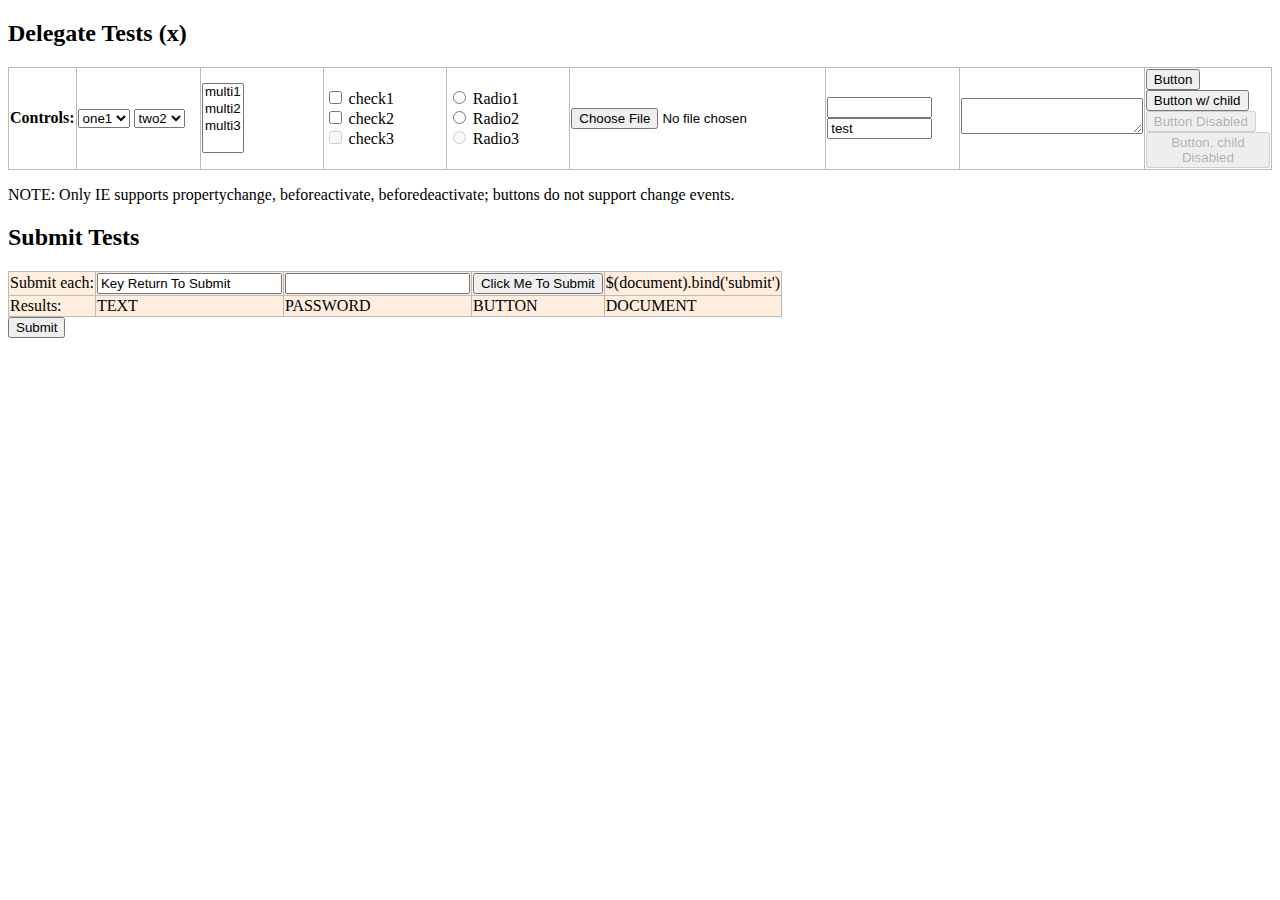
<file: bower_components/jquery/test/delegatetest.html>
<!DOCTYPE html>
<html>
<head>
<title>Event Delegation Tests</title>
<script src="jquery.js"></script>
<style>
table {
	border-collapse: collapse;
	empty-cells: show;
}
th {
	text-align: left;
}
thead td {
	width: 11%;
}
tbody td {
	background: #fed;
}
th, td {
	border: 1px solid #bbb;
}
</style>
</head>
<body>
<h2>Delegate Tests (<span id="fileversion">x</span>)</h2>

<table id="changes">
<thead>
	<tr>
		<th>
			Controls:
		</th>
		<td id="select-one">
			<select>
				<option value='one1'>one1</option>
				<option value='one2'>one2</option>
				<option value='one3'>one3</option>
			</select>
			<select>
				<option value='two1'>two1</option>
				<option value='two2' selected="selected">two2</option>
				<option value='two3'>two3</option>
			</select>
		</td>
		<td id="select-mult">
			<select multiple="multiple">
				<option value='multi1'>multi1</option>
				<option value='multi2'>multi2</option>
				<option value='multi3'>multi3</option>
			</select>
		</td>
		<td id="checkbox">
			<input type="checkbox" name="mycheckbox" id="check1"/>
			<label for="check1">check1</label><br/>
			<input type="checkbox" name="mycheckbox" id="check2"/>
			<label for="check2">check2</label><br />
			<input type="checkbox" name="mycheckbox" id="check3" disabled="disabled"/>
			<label for="check3">check3</label>
		</td>
		<td id="radio">
			<input type="radio" name="myradio" id="radio1"/>
			<label for="radio1">Radio1</label><br/>
			<input type="radio" name="myradio" id="radio2"/>
			<label for="radio2">Radio2</label><br />
			<input type="radio" name="myradio" id="radio3" disabled="disabled"/>
			<label for="radio3">Radio3</label>
		</td>
		<td id="file">
			<input class="file_test" id="file1" type="file"/>
		</td>
		<td id="text">
			<input class='test' value='' id='input' size='10' />
			<input class='test' value='test' id='input2' size='10' readonly="readonly" />
		</td>
		<td id="textarea">
			<textarea rows='2'></textarea>
		</td>
		<td id="button">
			<button name="mybutton1" id="button1">Button</button><br />
			<button name="mybutton2" id="button2"><span>Button w/ child</span></button><br />
			<button name="mybutton3" id="button3" disabled="disabled">Button Disabled</button><br />
			<button name="mybutton4" id="button4" disabled="disabled"><span disabled="disabled">Button, child Disabled</span></button><br />
		</td>
	</tr>
</thead>
<tbody>
</tbody>
</table>
<p>NOTE: Only IE supports propertychange, beforeactivate, beforedeactivate; buttons do not support change events.</p>

<h2>Submit Tests</h2>
<table>
	<tr>
		<td>
			Submit each:
		</td>
		<td>
			<form action="" id="text_submit">
				<input class='test' type='text' value='Key Return To Submit'/>
			</form>
		</td>
		<td>
			<form action="" id="password_submit">
				<input class='test' type='password' value=''/>
			</form>
		</td>
		<td>
			<form action="" id="submit_submit">
				<input type='submit' value="Click Me To Submit" />
			</form>
		</td>
		<td>$(document).bind('submit')</td>
	</tr>
	<tr>
		<td>Results:</td>
		<td id='textSubmit' class="red">TEXT</td>
		<td id='passwordSubmit' class="red">PASSWORD</td>
		<td id='submitSubmit' class="red">BUTTON</td>
		<td id='boundSubmit' class="red">DOCUMENT</td>
	</tr>
</table>

	<form id="autosub"><input type=submit name=subme /></form>

<script type='text/javascript'>

$("#fileversion").text($.fn.jquery);

// Try an auto-submit, it should only fire once
$(function(){
	var triggered = false;
	$("#autosub input").trigger("keypress");
	$("body").on("submit", "#autosub", function( e ){
		e.preventDefault();
		e.stopPropagation();
		if ( triggered ) {
			alert("autosubmit FAIL");
		}
		triggered = true;
	});
	$("#autosub").submit().remove();
});

// Events we want to track in row-order
var events = "bind-change live-change onX-change bind-propertychange live-beforeactivate live-focusin bind-focus live-beforedeactivate live-focusout bind-blur live-click live-keydown".split(" "),
	counter = 0;
	blinker = function(event){
		if ( !counter ) {
			$("#changes tbody td").text("");
		}
		var $el = event.data,
			prev = $el.text();
		prev = prev? prev +" | " : "";
		return $el
			.text(prev + ++counter+" " + (this.value.replace(/^on$/,"") || this.id || this.checked || ""))
			.css("backgroundColor","#0f0")
			.delay(800)
			.queue(function(next){
				$el.css("backgroundColor","#afa");
				--counter;
				next();
			});
	};

for ( var i=0; i < events.length; i++ ) {
	var m = events[i].split("-"),
		api = m[0],
		type = m[1],
		$row = $("<tr><th>"+type+" "+api+"</th></tr>");

	$("#changes thead td").each(function(){
		var id = "#"+this.id,
			$cell = $('<td></td>');
		if ( api == "onX" ) {
			$(this).find("input, button, select, textarea").each(function(){
				this["on"+type] = function(e){ e = $.event.fix(e||event); e.data = $cell; blinker.call(this, e); };
			});
		} else if ( api == "bind" ) {
			$(this).find("input, button, select, textarea").bind(type, $cell, blinker);
		} else {
			$(id+" input,"+id+" button,"+id+" select,"+id+" textarea").live(type, $cell, blinker);
		}
		$row.append($cell);
	});
	$("#changes tbody").append($row);
}

// Ensure that cloned elements get the delegated event magic; this is
// implementation-specific knowledge but otherwise impossible to test.
// The beforeactivate event attaches a direct-bound change event.
// (Only care about the live change for this third select element.)
var sel1 = $("#select-one select:first-child");
if ( typeof(sel1[0].fireEvent) !== "undefined" ) {
	sel1.trigger( "beforeactivate" ).clone().appendTo("#select-one");
	//alert($("#select-one select").map(function(){ return this._change_attached || "undef"; }).get().join("|"));
}

jQuery.fn.blink = function(){
	return this
		.css("backgroundColor","green")
		.text( (parseInt(this.text(), 10) || 0) + 1 )
		.delay(700).queue(function(next){
			jQuery(this).css("backgroundColor","#afa");
			next();
		});
};

jQuery.fn.addSubmitTest = function( id, prevent ) {
	return this.live("submit", function(e){
		if ( prevent ) {
				e.preventDefault();
		}
		jQuery(id).blink();
	});
};

$("#text_submit").addSubmitTest("#textSubmit", true);
$("#password_submit").addSubmitTest("#passwordSubmit", true);
$("#submit_submit").addSubmitTest("#submitSubmit", true);
$("#prog_submit").addSubmitTest("#submitSubmit", true);
$(document).bind("submit", function(){
	jQuery("#boundSubmit").blink();
});

</script>
</body>
</html>
</file>
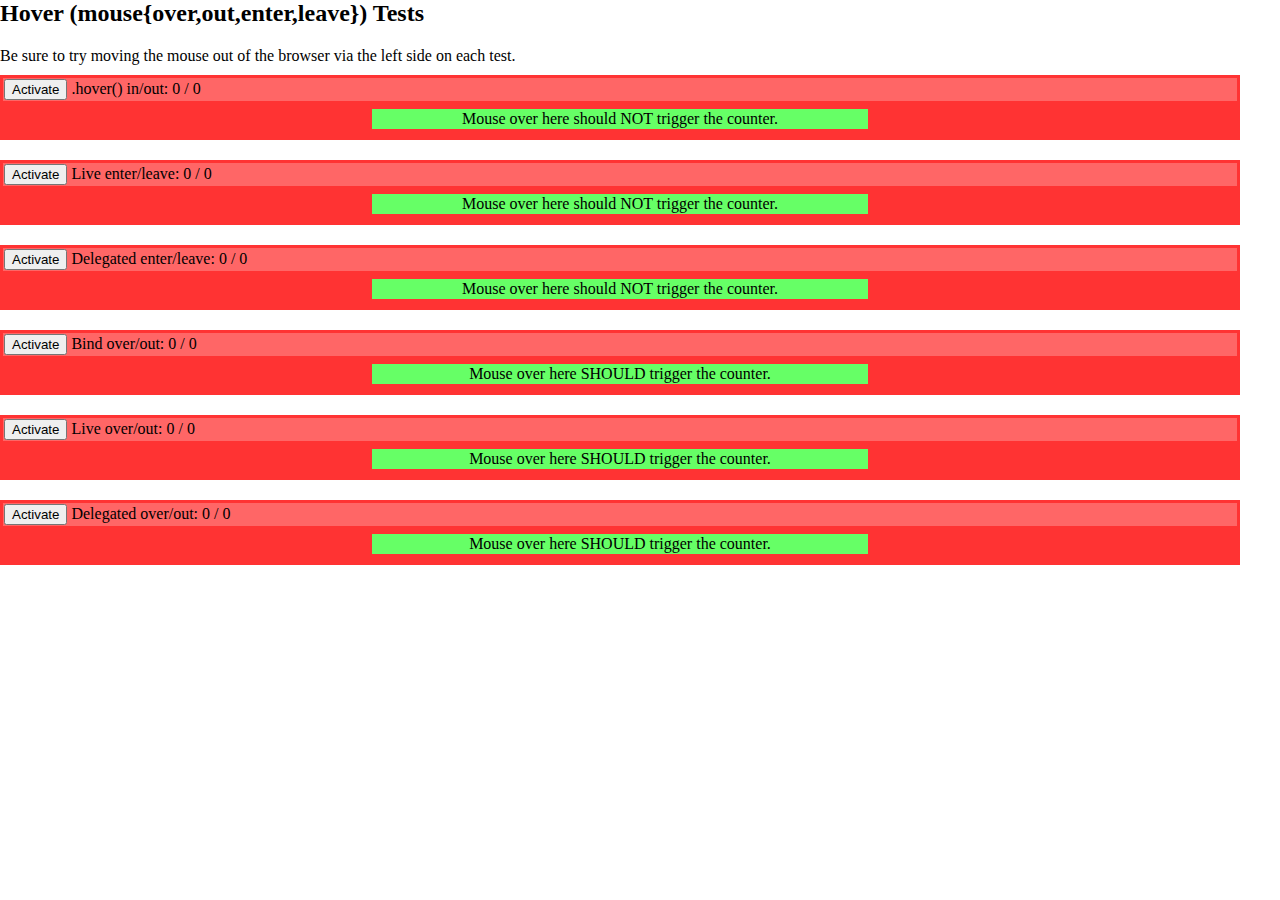
<file: bower_components/jquery/test/hovertest.html>
<html>
<head>
<title>Hover tests</title>
<script src="jquery.js"></script>
<style>
/* Remove body dimensions so we can test enter/leave to surrounding browser chrome */
body, html {
	border: 0;
	margin: 0;
	padding: 0;
}
p {
	margin: 2px 0;
}
.hover-box {
	background: #f33;
	padding: 3px;
	margin: 10px 40px 20px 0;
}
.hover-status {
	background: #f66;
	padding: 1px;
}
.hover-inside {
	background: #6f6;
	padding: 1px;
	margin: 8px auto;
	width: 40%;
	text-align: center;
}
</style>
 </head>
 <body>
	<h2>Hover (mouse{over,out,enter,leave}) Tests</h2>
	<p>Be sure to try moving the mouse out of the browser via the left side on each test.</p>
	<div id="wrapper">

	<div id="hoverbox" class="hover-box">
		<div class="hover-status">
			<button>Activate</button>
			.hover() in/out: <span class="ins">0</span> / <span class="outs">0</span>
		</div>
		<div class="hover-inside">
			Mouse over here should NOT trigger the counter.
		</div>
	</div>
	<div id="liveenterbox" class="hover-box">
		<div class="hover-status">
			<button>Activate</button>
			Live enter/leave: <span class="ins">0</span> / <span class="outs">0</span>
		</div>
		<div class="hover-inside">
			Mouse over here should NOT trigger the counter.
		</div>
	</div>
	<div id="delegateenterbox" class="hover-box">
		<div class="hover-status">
			<button>Activate</button>
			Delegated enter/leave: <span class="ins">0</span> / <span class="outs">0</span>
		</div>
		<div class="hover-inside">
			Mouse over here should NOT trigger the counter.
		</div>
	</div>

	<div id="overbox" class="hover-box">
		<div class="hover-status">
			<button>Activate</button>
			Bind over/out: <span class="ins">0</span> / <span class="outs">0</span>
		</div>
		<div class="hover-inside">
			Mouse over here SHOULD trigger the counter.
		</div>
	</div>
	<div id="liveoverbox" class="hover-box">
		<div class="hover-status">
			<button>Activate</button>
			Live over/out: <span class="ins">0</span> / <span class="outs">0</span>
		</div>
		<div class="hover-inside">
			Mouse over here SHOULD trigger the counter.
		</div>
	</div>
	<div id="delegateoverbox" class="hover-box">
		<div class="hover-status">
			<button>Activate</button>
			Delegated over/out: <span class="ins">0</span> / <span class="outs">0</span>
		</div>
		<div class="hover-inside">
			Mouse over here SHOULD trigger the counter.
		</div>
	</div>

	</div> <!-- wrapper -->

<script>

$(function(){

	var x,
		countIns = function() {
			var d = $(this).data();
			$("span.ins", this).text(++d.ins);
		},
		countOuts = function() {
			var d = $(this).data();
			$("span.outs", this).text(++d.outs);
		};

	// Tests can be activated separately or in combination to check for interference

	$("#hoverbox button").click(function(){
		$("#hoverbox")
			.data({ ins: 0, outs: 0 })
			.hover( countIns, countOuts );
		$(this).remove();
	});
	$("#delegateenterbox button").click(function(){
		$("html")
			.find("#delegateenterbox").data({ ins: 0, outs: 0 }).end()
			.delegate("#delegateenterbox", "mouseenter", countIns )
			.delegate("#delegateenterbox", "mouseleave", countOuts );
		$(this).remove();
	});
	$("#liveenterbox button").click(function(){
		$("#liveenterbox")
			.data({ ins: 0, outs: 0 })
			.live("mouseenter", countIns )
			.live("mouseleave", countOuts );
		$(this).remove();
	});

	$("#overbox button").click(function(){
		$("#overbox")
			.data({ ins: 0, outs: 0 })
			.bind("mouseover", countIns )
			.bind("mouseout", countOuts );
		$(this).remove();
	});
	$("#liveoverbox button").click(function(){
		$("#liveoverbox")
			.data({ ins: 0, outs: 0 })
			.live("mouseover", countIns )
			.live("mouseout", countOuts );
		$(this).remove();
	});
	$("#delegateoverbox button").click(function(){
		$(document)
			.find("#delegateoverbox").data({ ins: 0, outs: 0 }).end()
			.delegate("#delegateoverbox", "mouseover", countIns )
			.delegate("#delegateoverbox", "mouseout", countOuts );
		$(this).remove();
	});
});

</script>
</body>
</html>
</file>
